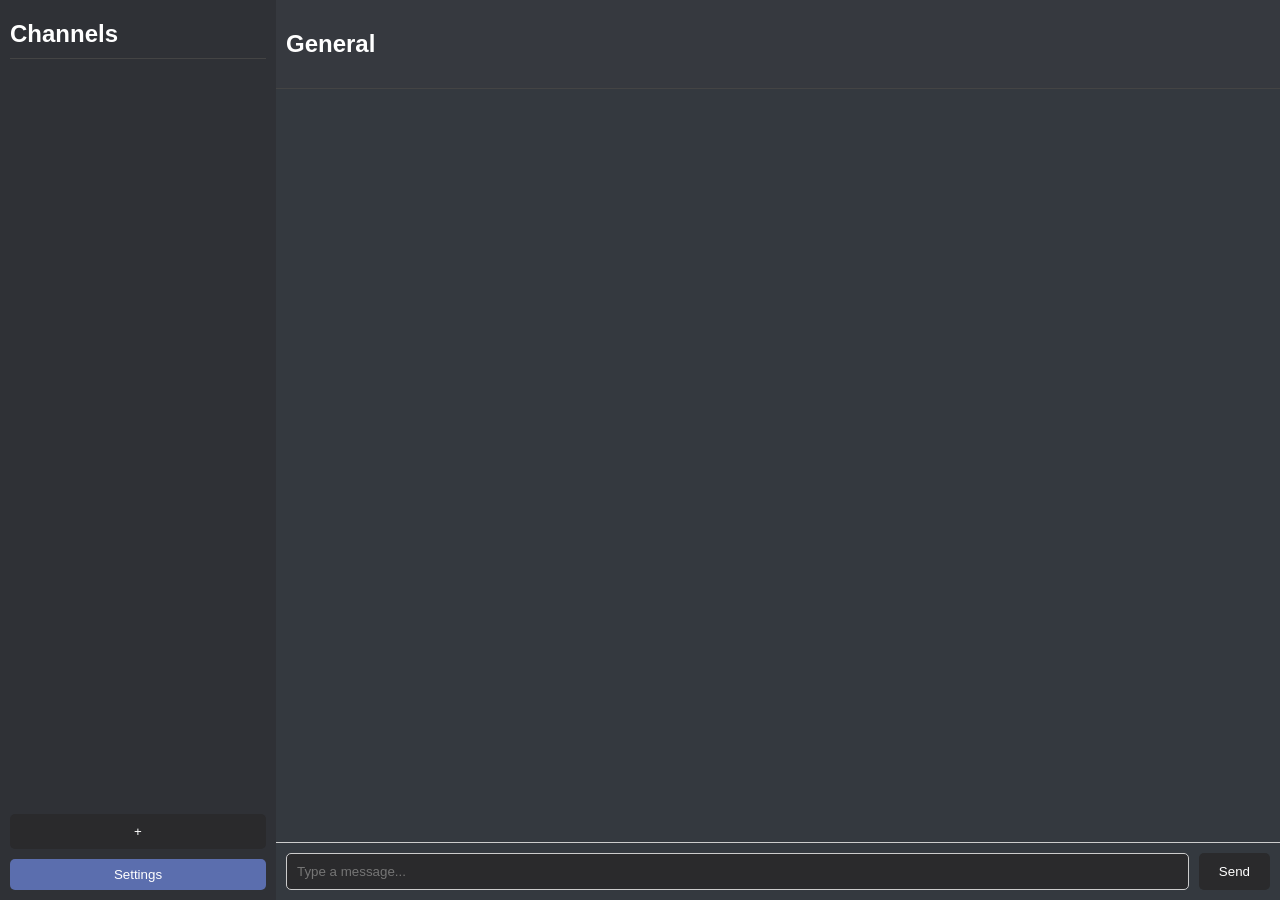
<file: Chat.html>
<?php
session_start();
if (!isset($_SESSION['username'])) {
    header("Location: login.html");
    exit;
}
?>
<!DOCTYPE html>
<html lang="en">
<head>
    <meta charset="UTF-8">
    <meta name="viewport" content="width=device-width, initial-scale=1.0">
    <title>Chat App</title>    
    <link rel="stylesheet" href="style.css">
</head>
<body>
    <div class="sidebar">
        <h2>Channels</h2>
        <div class="channels" id="channels">
            <!-- <div class="channel" id="general">General</div>
            <div class="channel" id="global">Public global Chat</div>
            <div class="channel" id="support">Support and questions</div> -->
        </div>
        <button id="toggleChannelAdder">+</button>
        <div id="channelAdder" class="hidden">
            <input type="text" id="newChannelName" placeholder="New channel name">
            <div>
                <label><input type="radio" name="channelType" value="public" checked> Public</label>
                <label><input type="radio" name="channelType" value="private"> Private</label>
            </div>
            <div id="userSelection" class="hidden">
                <input type="text" id="userSearchInput" placeholder="Search users...">
                <div id="userList">
                    <!-- User list will be populated here -->
                </div>
            </div>
            <button id="createChannelButton">Create Channel</button>
            <div id="channelError" class="error-message"></div>
        </div>
        <button id="settingsButton">Settings</button>
    </div>
    <div class="chat-area">
        <div class="chat-header" id="chatHeader">
            <h2>General</h2>
            <div class="user-dropdown-container" style="display: none;">
                <button id="userDropdownButton">Users <span class="arrow">▾</span></button>
                <div id="userDropdownContent" class="dropdown-content">
                    <!-- User list will be populated here -->
                </div>
            </div>
        </div>
        <div class="messages" id="messages">
        </div>
        <div class="message-input">
            <input type="text" id="messageInput" placeholder="Type a message...">
            <button id="sendButton">Send</button>
        </div>
    </div>
    <div id="settingsMenu" class="hidden">
        <h2>Settings</h2>
        <label>
            <input type="checkbox" id="themeToggle"> Light Mode
        </label>
        <div></div>
        <label>
            <input type="checkbox" id="compactToggle" checked> Compact Messages
        </label>
        <div></div>
        <button id="accountSettingsButton">Account Settings</button>
        <button id="closeSettingsButton">Close</button>
    </div>
    <div id="overlay" class="hidden"></div>
    <!-- User Profile Popup -->
    <div id="userProfilePopup" class="user-profile-popup">
        <button class="close-button" id="closeUserProfileButton">&times;</button>
        <h3 class="username"></h3>
        <p>Lorem ipsum dolor sit amet, consectetur adipiscing elit. Nulla vitae.</p>
    </div>
    <script src="script.js"></script>
    <script>
        document.addEventListener("DOMContentLoaded", function() {
            loadChannels();
        });
    </script>
</body>
</html>
</file>
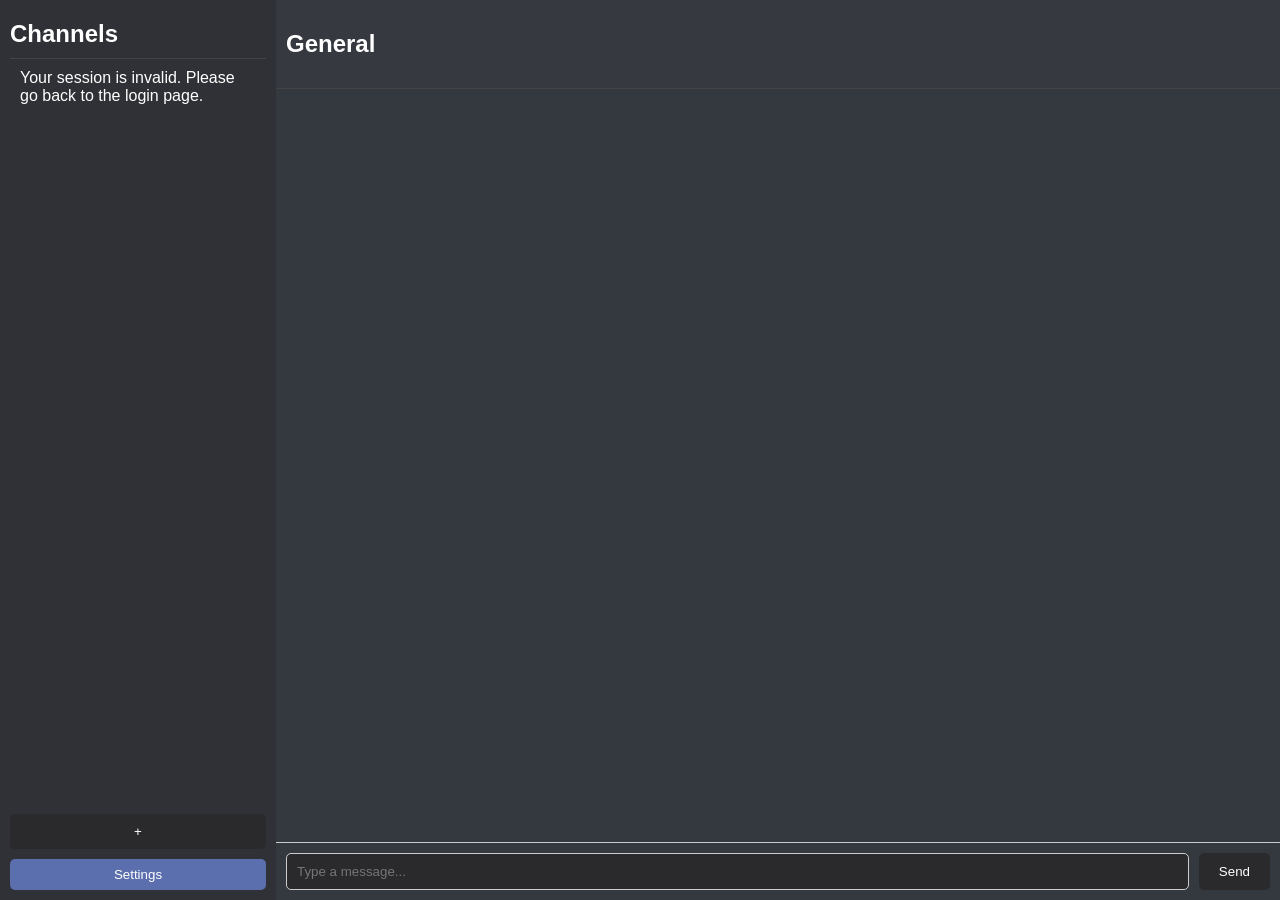
<file: chat.html>
<!DOCTYPE html>
<html lang="en">
<head>
    <meta charset="UTF-8">
    <meta name="viewport" content="width=device-width, initial-scale=1.0">
    <title>Chat App</title>    
    <link rel="stylesheet" href="style.css">
</head>
<body>
    <div class="sidebar">
        <h2>Channels</h2>
        <div class="channels" id="channels">
            <a href="login.html" class="ignorelink">
              <div class="channel" id="invalid-session">Your session is invalid. Please go back to the login page.</div>
            </a>
        </div>
        <button id="toggleChannelAdder">+</button>
        <div id="channelAdder" class="hidden">
            <input type="text" id="newChannelName" placeholder="New channel name">
            <div>
                <label><input type="radio" name="channelType" value="public" checked> Public</label>
                <label><input type="radio" name="channelType" value="private"> Private</label>
            </div>
            <div id="userSelection" class="hidden">
                <input type="text" id="userSearchInput" placeholder="Search users...">
                <div id="userList">
                </div>
            </div>
            <button id="createChannelButton">Create Channel</button>
            <div id="channelError" class="error-message"></div>
        </div>
        <button id="settingsButton">Settings</button>
    </div>
    <div class="chat-area">
        <div class="chat-header" id="chatHeader">
            <h2>General</h2>
            <div class="user-dropdown-container" style="display: none;">
                <button id="userDropdownButton">Users <span class="arrow">▾</span></button>
                <div id="userDropdownContent" class="dropdown-content">
                </div>
            </div>
        </div>
        <div class="messages" id="messages">
        </div>
        <div class="message-input">
            <input type="text" id="messageInput" placeholder="Type a message...">
            <button id="sendButton">Send</button>
        </div>
    </div>
    <div id="settingsMenu" class="hidden">
        <h2>Settings</h2>
        <label>
            <input type="checkbox" id="themeToggle"> Light Mode
        </label>
        <div></div>
        <label>
            <input type="checkbox" id="compactToggle" checked> Compact Messages
        </label>
        <div></div>
        <button id="accountSettingsButton">Account Settings</button>
        <button id="closeSettingsButton">Close</button>
    </div>
    <div id="overlay" class="hidden"></div>
    <div id="userProfilePopup" class="user-profile-popup">
        <button class="close-button" id="closeUserProfileButton">&times;</button>
        <h3 class="username"></h3>
        <p class="status"></p>
        <button id="createDMButton">Create DM</button>
    </div>
    <div id="accountSettingsMenu" class="hidden">
        <h2>Account Settings</h2>
        <div class="username" id="accountSettingsUsername"></div>
        <input type="text" id="accountSettingsStatus" placeholder="Enter your status">
        <button id="saveAccountSettingsButton">Save</button>
    </div>
    <script src="script.js"></script>
    <script>
        document.addEventListener("DOMContentLoaded", function() {

            loadChannels();
            const accountSettingsButton = document.getElementById('accountSettingsButton');
            const accountSettingsMenu = document.getElementById('accountSettingsMenu');
            const overlay = document.getElementById('overlay');
            const closeSettingsButton = document.getElementById('closeSettingsButton');
            const settingsMenu = document.getElementById('settingsMenu');
            const userProfilePopup = document.getElementById('userProfilePopup');
            const closeUserProfileButton = document.getElementById('closeUserProfileButton');

            accountSettingsButton.addEventListener('click', function() {
                accountSettingsMenu.classList.add('visible');
                overlay.classList.add('visible');
                overlay.classList.remove('hidden');
                
                fetch('get-username.php')
                    .then(response => response.json())
                    .then(data => {
                        if (data.error) {
                            console.error('Error:', data.error);
                        } else {
                            document.getElementById('accountSettingsUsername').innerText = data.username;
                            document.getElementById('accountSettingsStatus').value = data.status || '';
                        }
                    })
                    .catch(error => console.error('Error fetching username:', error));
            });

            overlay.addEventListener('click', function() {
                accountSettingsMenu.classList.remove('visible');
                overlay.classList.remove('visible');
                overlay.classList.add('hidden');
                settingsMenu.classList.add('hidden');
                userProfilePopup.classList.remove('visible');
            });

            closeSettingsButton.addEventListener('click', function() {
                accountSettingsMenu.classList.remove('visible');
                overlay.classList.remove('visible');
                overlay.classList.add('hidden');
            });

            closeUserProfileButton.addEventListener('click', function() {
                userProfilePopup.classList.remove('visible');
                overlay.classList.remove('visible');
                overlay.classList.add('hidden');
            });

            document.querySelectorAll('.username').forEach(function(element) {
                element.addEventListener('click', function() {
                    const username = element.innerText;
                    console.log(`Loading profile for ${username}`); 
                    fetch(`get-user-status.php?username=${username}`)
                        .then(response => response.json())
                        .then(data => {
                            if (data.error) {
                                console.error('Error:', data.error);
                            } else {
                                userProfilePopup.querySelector('.username').innerText = data.username;
                                userProfilePopup.querySelector('.status').innerText = data.status || 'No status available';
                                userProfilePopup.classList.add('visible');
                                overlay.classList.add('visible');
                                overlay.classList.remove('hidden');
                            }
                        })
                        .catch(error => console.error('Error fetching user status:', error));
                });
            });
        });
    </script>
</body>
</html>
</file>
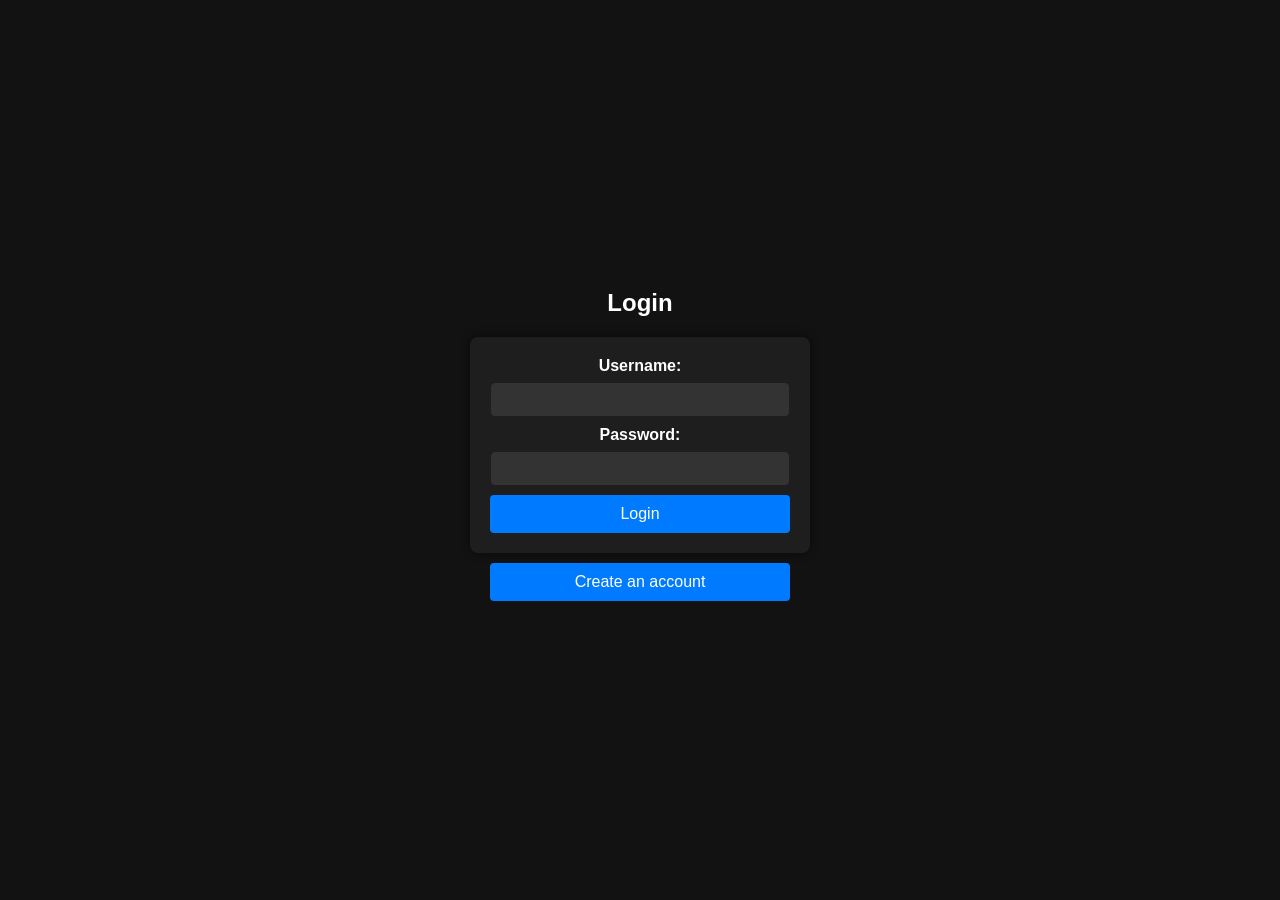
<file: login.html>
<!DOCTYPE html>
<html>
<head>
    <title>Chat App Login</title>
    <link rel="stylesheet" href="login.css">
</head>
<body>
    <div class="container">
        <h2 id="form-title">Login</h2>
        <form id="login-form" action="accounts.php" method="post">
            <input type="hidden" name="action" value="login">
            <label>Username:</label><input type="text" name="username" required><br>
            <label>Password:</label><input type="password" name="password" required><br>
            <button type="submit">Login</button>
        </form>
        <form id="register-form" action="accounts.php" method="post" style="display:none;">
            <input type="hidden" name="action" value="register">
            <label>Username:</label><input type="text" name="username" required><br>
            <label>Password:</label><input type="password" name="password" required minlength="8"><br>
            <button type="submit">Register</button>
        </form>
        <button id="toggle-register">Create an account</button>
    </div>
    <script>
        document.getElementById('toggle-register').addEventListener('click', function() {
            var registerForm = document.getElementById('register-form');
            var loginForm = document.getElementById('login-form');
            var formTitle = document.getElementById('form-title');
            if (registerForm.style.display === 'none') {
                registerForm.style.display = 'block';
                loginForm.style.display = 'none';
                formTitle.textContent = 'Create an account';
                this.textContent = 'Back to Login';
            } else {
                registerForm.style.display = 'none';
                loginForm.style.display = 'block';
                formTitle.textContent = 'Login';
                this.textContent = 'Create an account';
            }
        });
    </script>
</body>
</html>
</file>
<file: style.css>
@keyframes fadeIn {
    from {
        opacity: 0;
    }
    to {
        opacity: 1;
    }
}

body {
    display: flex;
    height: 100vh;
    margin: 0;
    font-family: Arial, sans-serif;
}

.ignorelink {
    color: white;
    text-decoration: none;
}

body.dark-mode {
    background-color: #2f3136;
    color: white;
}

.sidebar {
    width: 20%;
    background-color: #2f3136;
    color: white;
    display: flex;
    flex-direction: column;
    padding: 10px;
}

.sidebar h2 {
    margin: 0;
    padding: 10px 0;
    border-bottom: 1px solid #444;
}

.channels {
    flex-grow: 1;
    overflow-y: auto;
}

.channels::-webkit-scrollbar {
    width: 12px;
}

.channels::-webkit-scrollbar-track {
    background: #2f3136;
}

.channels::-webkit-scrollbar-thumb {
    background-color: #888;
    border-radius: 10px;
    border: 3px solid #2f3136;
}

.channels::-webkit-scrollbar-thumb:hover {
    background-color: #555;
}

.channel {
    padding: 10px;
    cursor: pointer;
    transition: background-color 0.3s ease;
}

.channel:hover {
    background-color: #3a3c42;
}

.chat-area {
    flex-grow: 1;
    display: flex;
    flex-direction: column;
}

.chat-header {
    background-color: #36393f;
    color: white;
    padding: 10px;
    border-bottom: 1px solid #444;
}

.messages {
    flex-grow: 1;
    padding: 10px;
    overflow-y: auto;
    background-color: #34393f;
}

.messages::-webkit-scrollbar {
    width: 12px;
}

.messages::-webkit-scrollbar-track {
    background: #34393f;
}

.messages::-webkit-scrollbar-thumb {
    background-color: #888;
    border-radius: 10px;
    border: 3px solid #2f3136;
}

.messages::-webkit-scrollbar-thumb:hover {
    background-color: #555;
}

.message {
    margin-bottom: 10px;
    color: white;
}

.message .username {
    font-weight: bold;
}

.message .message-content {
    margin-left: 5px;
}

.message .timestamp {
    font-size: 0.8em;
    color: #888;
    margin-left: 10px;
}

.message .date {
    font-size: 0.8em;
    color: #888;
    margin-left: 10px;
}


.message .edited {
    font-size: 0.8em;
    color: #888;
    margin-left: 5px;
}

.message-input {
    display: flex;
    border-top: 1px solid #ccc;
    padding: 10px;
    background-color: #34393f;
}

.message-input input {
    flex-grow: 1;
    padding: 10px;
    border: 1px solid #ccc;
    border-radius: 5px;
    background-color: #2a2a2c;
    color: white;
}

.message-input button {
    margin-left: 10px;
    padding: 10px 20px;
    border: none;
    background-color: #2a2a2c;
    color: white;
    border-radius: 5px;
    cursor: pointer;
}

.message-input button:hover {
    background-color: #5b6eae;
}

.fade-in {
    animation: fadeIn 0.5s;
}

.slide-in {
    animation: slideIn 0.5s;
}

.context-menu {
    position: absolute;
    background-color: #2f3136;
    border: 1px solid #444;
    border-radius: 5px;
    box-shadow: 0 2px 10px rgba(0, 0, 0, 0.5);
    z-index: 1000;
    display: flex;
}

.context-menu-item {
    padding: 10px;
    color: white;
    cursor: pointer;
}

.context-menu-item:hover {
    background-color: #3a3c42;
}

.context-menu-item.delete {
    border-radius: 0 5px 5px 0;
    background-color: #e74c3c;
}

.context-menu-item.delete:hover {
    background-color: #c0392b;
}

.error-message {
    color: red;
    margin-top: 10px;
}

#toggleChannelAdder {
    margin-top: 10px;
    padding: 10px;
    border: none;
    background-color: #2a2a2c;
    color: white;
    border-radius: 5px;
    cursor: pointer;
}

#toggleChannelAdder:hover {
    background-color: #5b6eae;
}

#channelAdder.hidden {
    display: none;
}

#channelAdder {
    margin-top: 10px;
}

#newChannelName {
    background-color: #2c2c2c;
    color: #ffffff;
    padding: 10px;
    border: 1px solid #444;
    border-radius: 5px;
    margin-top: 10px;
    width: calc(100% - 22px);
}

#createChannelButton {
    background-color: #5b6eae;
    color: #ffffff;
    padding: 10px 20px;
    border: none;
    border-radius: 5px;
    cursor: pointer;
    margin-top: 10px;
    width: 100%;
}

#createChannelButton:hover {
    background-color: #4a5b9e;
}

body.light-mode {
    background-color: #f0f0f0;
    color: black;
}

body.light-mode .sidebar {
    background-color: #f0f0f0;
    color: black;
}

body.light-mode .chat-header {
    background-color: #f0f0f0;
    color: black;
}

body.light-mode .messages {
    background-color: #ffffff;
    color: black; /* Ensure text color is black */
}

body.light-mode .message-input {
    background-color: #e0e0e0;
    color: black; /* Ensure text color is black */
}

body.light-mode .message-input input {
    background-color: #ffffff;
    color: black;
}

body.light-mode .message-input button {
    background-color: #5b6eae;
    color: white;
}

body.light-mode .message-input button:hover {
    background-color: #4a5b9e;
}

body.light-mode #settingsMenu {
    background-color: #ffffff;
    color: black;
}

body.light-mode .dropdown-content {
    background-color: #ffffff;
    color: black;
}

body.light-mode .dropdown-content div:hover {
    background-color: #e0e0e0;
}

body.light-mode .user-info-popup {
    background-color: #ffffff;
    color: black;
}

body.light-mode .user-profile-popup {
    background-color: #ffffff;
    color: black;
}

body.light-mode .message-content {
    background-color: #ffffff;
    color: black;
}

body.light-mode .username{
    background-color: #ffffff;
    color: black;
}

body.dark-mode .dropdown-content {
    background-color: #2f3136;
    color: white;
}

#settingsMenu {
    position: fixed;
    top: 50%;
    left: 50%;
    transform: translate(-50%, -50%);
    background-color: #2f3136;
    color: white;
    padding: 20px;
    border-radius: 10px;
    box-shadow: 0 0 10px rgba(0, 0, 0, 0.5);
}

#settingsMenu.hidden {
    display: none;
}

body.light-mode #settingsMenu {
    background-color: #ffffff;
    color: black;
}

#settingsButton {
    margin-top: 10px;
    padding: 8px; /* Make the button slightly thinner */
    border: none;
    background-color: #5b6eae;
    color: white;
    border-radius: 5px;
    cursor: pointer;
}

#settingsButton:hover {
    background-color: #4a5b9e;
}

#closeSettingsButton {
    margin-top: 10px;
    padding: 10px;
    border: none;
    background-color: #5b6eae;
    color: white;
    border-radius: 5px;
    cursor: pointer;
}

#closeSettingsButton:hover {
    background-color: #4a5b9e;
}
#overlay {
    position: fixed;
    top: 0;
    left: 0;
    width: 100%;
    height: 100%;
    background-color: rgba(0, 0, 0, 0.5);
    z-index: 999; /* Ensure it is above other elements */
    opacity: 0;
    transition: opacity 0.3s ease;
    pointer-events: none; /* Allow clicks to pass through when hidden */
}

#overlay.visible {
    opacity: 1;
    pointer-events: auto; /* Block clicks when visible */
}

#overlay.hidden {
    display: none;
}

#settingsMenu {
    position: fixed;
    top: 50%;
    left: 50%;
    transform: translate(-50%, -50%);
    background-color: #2f3136;
    color: white;
    padding: 20px;
    border-radius: 10px;
    box-shadow: 0 0 10px rgba(0, 0, 0, 0.5);
    z-index: 1000; /* Ensure it is above the overlay */
}

#settingsMenu.hidden {
    display: none;
}

body.light-mode #settingsMenu {
    background-color: #ffffff;
    color: black;
}

#settingsButton {
    margin-top: 10px;
    padding: 8px; /* Make the button slightly thinner */
    border: none;
    background-color: #5b6eae;
    color: white;
    border-radius: 5px;
    cursor: pointer;
}

#settingsButton:hover {
    background-color: #4a5b9e;
}

#closeSettingsButton {
    margin-top: 10px;
    padding: 10px;
    border: none;
    background-color: #5b6eae;
    color: white;
    border-radius: 5px;
    cursor: pointer;
}

#closeSettingsButton:hover {
    background-color: #4a5b9e;
}
.message.no-timestamp .date,
.message.no-timestamp .timestamp {
    display: none;
}

/* Styles for the Account Settings menu */
#accountSettingsMenu {
    position: fixed;
    top: 50%;
    left: 50%;
    transform: translate(-50%, -50%);
    background-color: #2f3136;
    color: white;
    padding: 20px;
    border-radius: 10px; /* Changed to 10px for better layout */
    width: 400px;
    height: auto;
    display: none; /* Hide by default */
    max-width: 90%; /* Ensure it fits on smaller screens */
    box-shadow: 0 4px 15px rgba(0, 0, 0, 0.6); /* Enhance shadow for better visibility */
    flex-direction: column;
    align-items: center;
    z-index: 1001; /* Ensure it's above the overlay */
}

#accountSettingsMenu.hidden {
    display: none;
}

#accountSettingsMenu.visible {
    display: flex; /* Show when needed */
}

body.light-mode #accountSettingsMenu {
    background-color: #ffffff;
    color: black;
}

#accountSettingsMenu input {
    width: calc(100% - 20px);
    padding: 8px;
    margin-bottom: 10px;
    border: 1px solid #ccc;
    border-radius: 4px;
}

#accountSettingsMenu button {
    width: 100%;
    padding: 10px;
    background-color: #5b6eae;
    border: none;
    border-radius: 4px;
    color: white;
    font-size: 16px;
    cursor: pointer;
}

#accountSettingsMenu button:hover {
    background-color: #4a5b9e;
}

#accountSettingsButton {
    margin-top: 10px;
    padding: 10px;
    border: none;
    background-color: #5b6eae;
    color: white;
    border-radius: 5px;
    cursor: pointer;
}

#accountSettingsButton:hover {
    background-color: #4a5b9e;
}

#accountSettingsMenu .username {
    font-size: 1.2em;
    font-weight: bold;
    margin-bottom: 10px;
}

#accountSettingsMenu .status {
    font-size: 1em;
    margin-bottom: 10px;
}

/* Style the User Info popup */
.user-info-popup {
    position: absolute;
    background-color: #2f3136;
    color: white;
    padding: 15px;
    border-radius: 10px;
    box-shadow: 0 2px 10px rgba(0, 0, 0, 0.5);
    z-index: 1002; /* Above other elements */
    display: none; /* Hidden by default */
    width: 200px;
}

body.light-mode .user-info-popup {
    background-color: #ffffff;
    color: black;
}

/* Show the User Info popup when needed */
.user-info-popup.visible {
    display: block;
}
/* Add this to your CSS file */
.chat-header {
    display: flex;
    align-items: center;
    justify-content: space-between;
}

.user-dropdown {
    position: relative;
}

.user-dropdown button {
    background: none;
    border: none;
    cursor: pointer;
    font-size: 16px;
    color: inherit;
    display: flex;
    align-items: center;
}

.user-dropdown .arrow {
    margin-left: 5px;
    transition: transform 0.2s;
}

.user-dropdown.active .arrow {
    transform: rotate(90deg);
}

.dropdown-content {
    display: none;
    position: absolute;
    right: 0;
    background-color: #2f3136; /* Default dark mode color */
    color: white;
    min-width: 160px;
    max-height: 200px;
    overflow-y: auto;
    box-shadow: 0px 8px 16px rgba(0,0,0,0.2);
    z-index: 1;
}

.dropdown-content div {
    padding: 8px 12px;
    cursor: pointer;
}

.dropdown-content div:hover {
    background-color: #3a3c42;
}

.user-dropdown.active .dropdown-content {
    display: block;
}

body.light-mode .dropdown-content {
    background-color: #ffffff;
    color: black;
}

body.light-mode .dropdown-content div:hover {
    background-color: #e0e0e0;
}

body.light-mode .user-item {
    background-color: #e0e0e0;
    color: black;
}

body.light-mode .user-count {
    background-color: #e0e0e0;
    color: black;
}

body.light-mode #toggleChannelAdder {
    background-color: #fff3f3;
    color: black;
}

body.light-mode #toggleChannelAdder:hover {
    background-color: #c2c2c2;
    color: black;
}

body.light-mode #newChannelName {
    background-color: #fff3f3;
    color: rgb(37, 37, 37);
}

.user-profile-popup {
    position: fixed;
    top: 50%;
    left: 50%;
    transform: translate(-50%, -50%);
    background-color: #2f3136;
    color: white;
    padding: 20px;
    border-radius: 10px;
    width: 300px;
    z-index: 1001; 
    display: none; 
}

.user-profile-popup.visible {
    display: block;
}

.user-profile-popup h3 {
    margin-top: 0;
}

.user-profile-popup .close-button {
    display: none;
    background: none;
    border: none;
    color: inherit;
    font-size: 20px;
    position: absolute;
    top: 10px;
    right: 10px;
    cursor: pointer;
}

.user-profile-popup .close-button:hover {
    color: #888;
}

body.light-mode .user-profile-popup {
    background-color: #ffffff;
    color: black;
}

.user-dropdown-container .dropdown-content {
    display: none;
    position: absolute;
    right: 0;
    background-color: #2f3136;
    color: white;
    min-width: 160px;
    max-height: 200px;
    overflow-y: auto;
    box-shadow: 0px 8px 16px rgba(0,0,0,0.2);
    z-index: 1;
}

.user-dropdown-container.active .dropdown-content {
    display: block;
}

.user-dropdown-container {
    position: relative;
}

#userDropdownButton {
    background: none;
    border: none;
    color: inherit;
    cursor: pointer;
    font-size: 16px;
    display: flex;
    align-items: center;
}

.user-dropdown-container .arrow {
    margin-left: 5px;
    transition: transform 0.2s;
}

#userDropdownContent {
    position: absolute;
    top: 100%; 
    right: 0;
    background-color: #2f3136;
    color: white;
    min-width: 160px;
    max-height: 200px;
    overflow-y: auto;
    box-shadow: 0px 8px 16px rgba(0, 0, 0, 0.2);
    z-index: 1;
}

#userDropdownContent.active {
    display: block;
}

#userDropdownContent div {
    padding: 8px 12px;
    cursor: pointer;
}

#userDropdownContent div:hover {
    background-color: #3a3c42;
}

#userDropdownContent::-webkit-scrollbar {
    width: 12px;
}

#userDropdownContent::-webkit-scrollbar-track {
    background: #2f3136;
}

#userDropdownContent::-webkit-scrollbar-thumb {
    background-color: #888;
    border-radius: 10px;
    border: 3px solid #2f3136;
}

#userDropdownContent::-webkit-scrollbar-thumb:hover {
    background-color: #555;
}

#createDMButton {
    margin-top: 10px;
    padding: 10px;
    border: none;
    background-color: #2a2a2c;
    color: white;
    border-radius: 5px;
    cursor: pointer;
}

#createDMButton:hover {
    background-color: #5b6eae;
}
</file>
<file: login.css>
body {
    background-color: #121212;
    color: #ffffff;
    font-family: Arial, sans-serif;
    display: flex;
    justify-content: center;
    align-items: center;
    height: 100vh;
    margin: 0;
}

.container {
    text-align: center;
}

form {
    background: #1e1e1e;
    padding: 20px;
    border-radius: 8px;
    box-shadow: 0 0 10px rgba(0, 0, 0, 0.5);
    width: 300px;
    margin: 10px auto;
    display: block;
}

form:target {
    display: block;
}

h2 {
    margin-top: 0;
    text-align: center;
}

label {
    display: block;
    margin-bottom: 8px;
    font-weight: bold;
}

input[type="text"],
input[type="password"] {
    width: calc(100% - 20px);
    padding: 8px;
    margin-bottom: 10px;
    border: 1px solid #333;
    border-radius: 4px;
    background-color: #333;
    color: #fff;
}

button {
    width: 100%;
    padding: 10px;
    background-color: #007bff;
    border: none;
    border-radius: 4px;
    color: white;
    font-size: 16px;
    cursor: pointer;
}

button:hover {
    background-color: #0056b3;
}

#toggle-register {
    display: block;
    width: 300px;
    margin: 10px auto;
    padding: 10px;
    background-color: #007bff;
    border: none;
    border-radius: 4px;
    color: white;
    font-size: 16px;
    cursor: pointer;
    text-align: center;
}

#toggle-register:hover {
    background-color: #0056b3;
}
</file>
